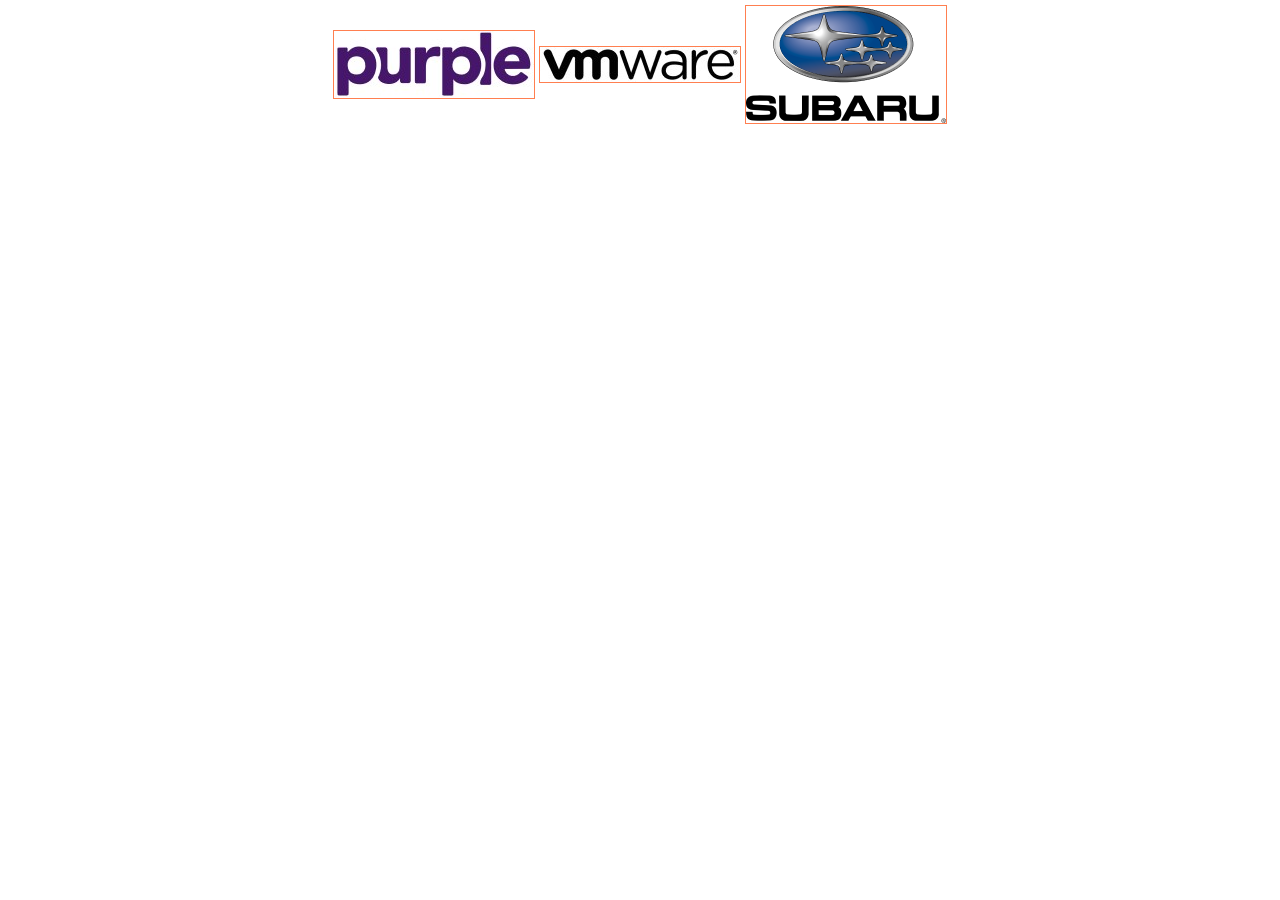
<file: esempio2/index.html>
<!DOCTYPE html>
<html lang="en" dir="ltr">
    <head>
        <meta charset="utf-8">
        <title>Esempio 2 media query</title>
        <meta name="viewport" content="width=device-width, initial-scale=1.0">
        <link rel="stylesheet" href="style.css">
    </head>
    <body>

        <div class="container">
            <img src="img/purple.jpg" alt="purple">
            <img src="img/vmware.jpg" alt="vmware">
            <img src="img/subaru.png" alt="subaru">
        </div>

    </body>
</html>
</file>
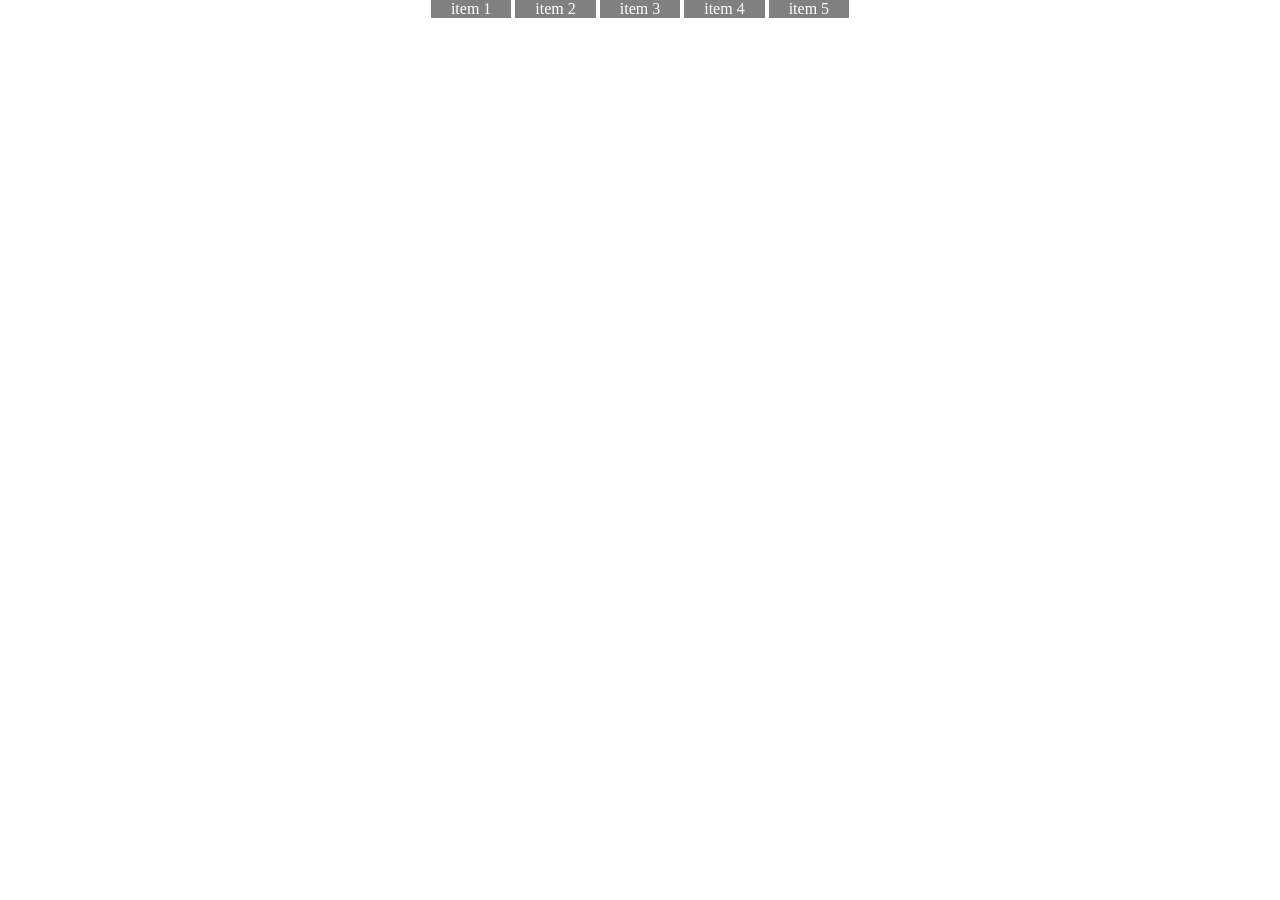
<file: esempio5/index.html>
<!DOCTYPE html>
<html lang="en" dir="ltr">
    <head>
        <meta charset="utf-8">
        <title>Esempio 5 media query</title>
        <meta name="viewport" content="width=device-width, initial-scale=1.0">
        <link rel="stylesheet" href="style.css">
    </head>
    <body>

        <ul>
            <li>item 1</li>
            <li>item 2</li>
            <li>item 3</li>
            <li>item 4</li>
            <li>item 5</li>
        </ul>

    </body>
</html>
</file>
<file: esempio2/style.css>
* {
    margin: 0;
    padding: 0;
    box-sizing: border-box;
}

/* approccio mobile first */
img{
    display: block;
    margin: 5px auto;
    border: 1px solid coral;
}

/* partendo dal piccolo al grande scrivere le media query in ordine crescente */

@media screen and (min-width:568px){
    img{
        display: inline-block;
        vertical-align: middle;
    }
    .container{
        width: 450px;
        margin: 0 auto;
        text-align: center;
    }
}

@media screen and (min-width:780px){
    .container{
        width: 100%;
    }
}
</file>
<file: esempio5/style.css>
* {
    margin: 0;
    padding: 0;
    box-sizing: border-box;
}

ul{
    margin: 50px;
}

@media (min-width: 780px){

    ul{
        margin: 0;
        list-style: none;
        text-align: center;
    }

    li{
        display: inline-block;
        background-color: grey;
        color: white;
        padding: 0 20px;
    }
    
}
</file>
